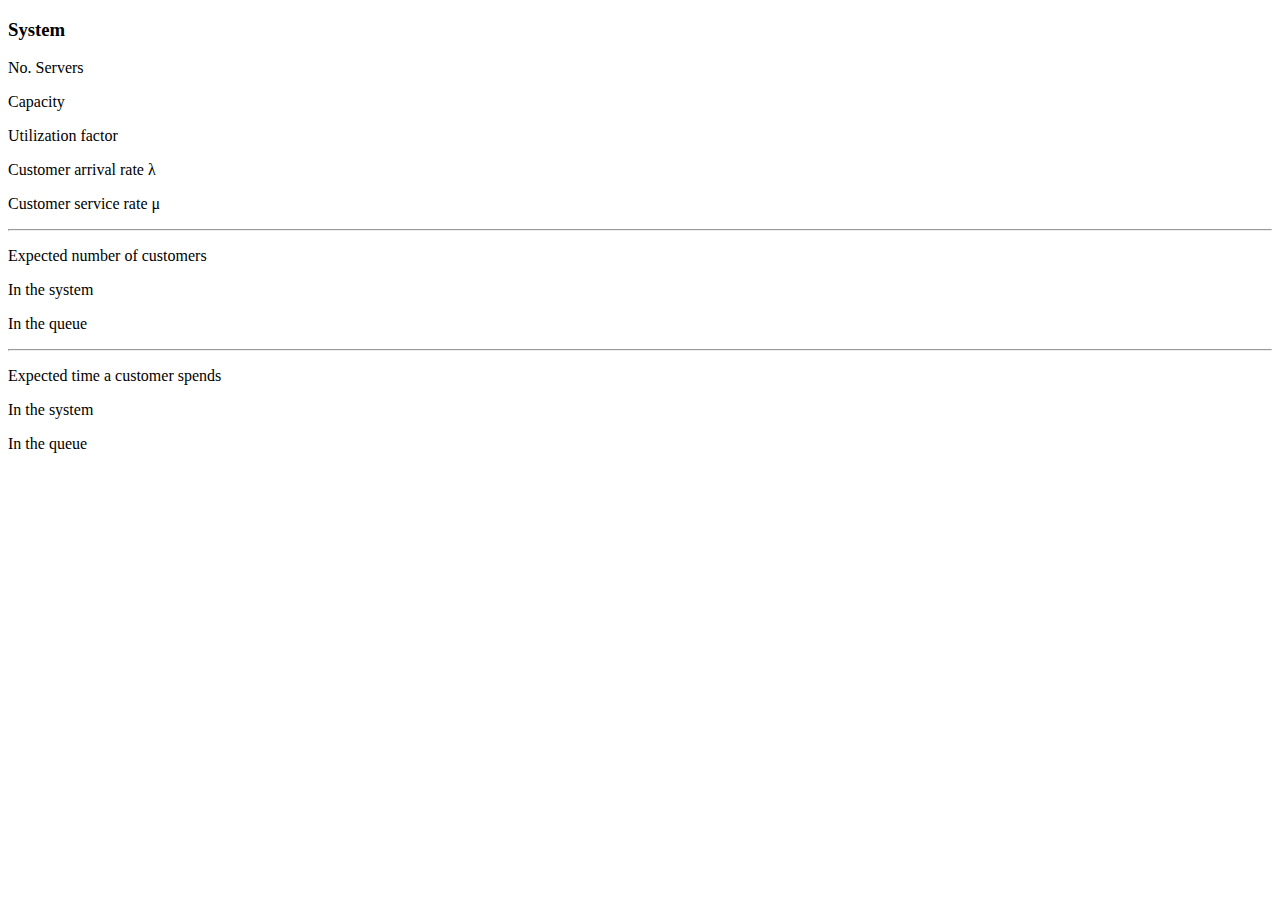
<file: templates/result.html>
<!DOCTYPE html>
<html lang="en">
<head>
    <meta charset="UTF-8">
    <meta name="viewport" content="width=device-width, initial-scale=1.0">
    <title>Queue Calculator</title>
</head>
<body>
    <section class="result">
        <div class="result__header">
            <h3>System <span id="system_name"></span></h3>
            <div class="result__header_extra">
                <p>No. Servers <span id="no_servers"></span></p>
                <p>Capacity <span id="r_capacity"></span></p>
                <p>Utilization factor <span id="u_factor"></span></p>
            </div>
        </div>
        <div class="result__labels">
            <div class="result_label">
                <label>Customer arrival rate λ</label>
                <p></p>
            </div>
            <div class="result_label">
                <label>Customer service rate μ</label>
                <p></p>
            </div>
            <hr class="result__hr"/>
            <p>Expected number of customers</p>
            <div class="result_label">
                <label>In the system</label>
                <p></p>
            </div>
            <div class="result_label">
                <label>In the queue</label>
                <p></p>
            </div>
            <hr class="result__hr"/>
            <p>Expected time a customer spends</p>
            <div class="result_label">
                <label>In the system</label>
                <p></p>
            </div>
            <div class="result_label">
                <label>In the queue</label>
                <p></p>
            </div>
        </div>
    </section>
</body>
</html>
</file>
